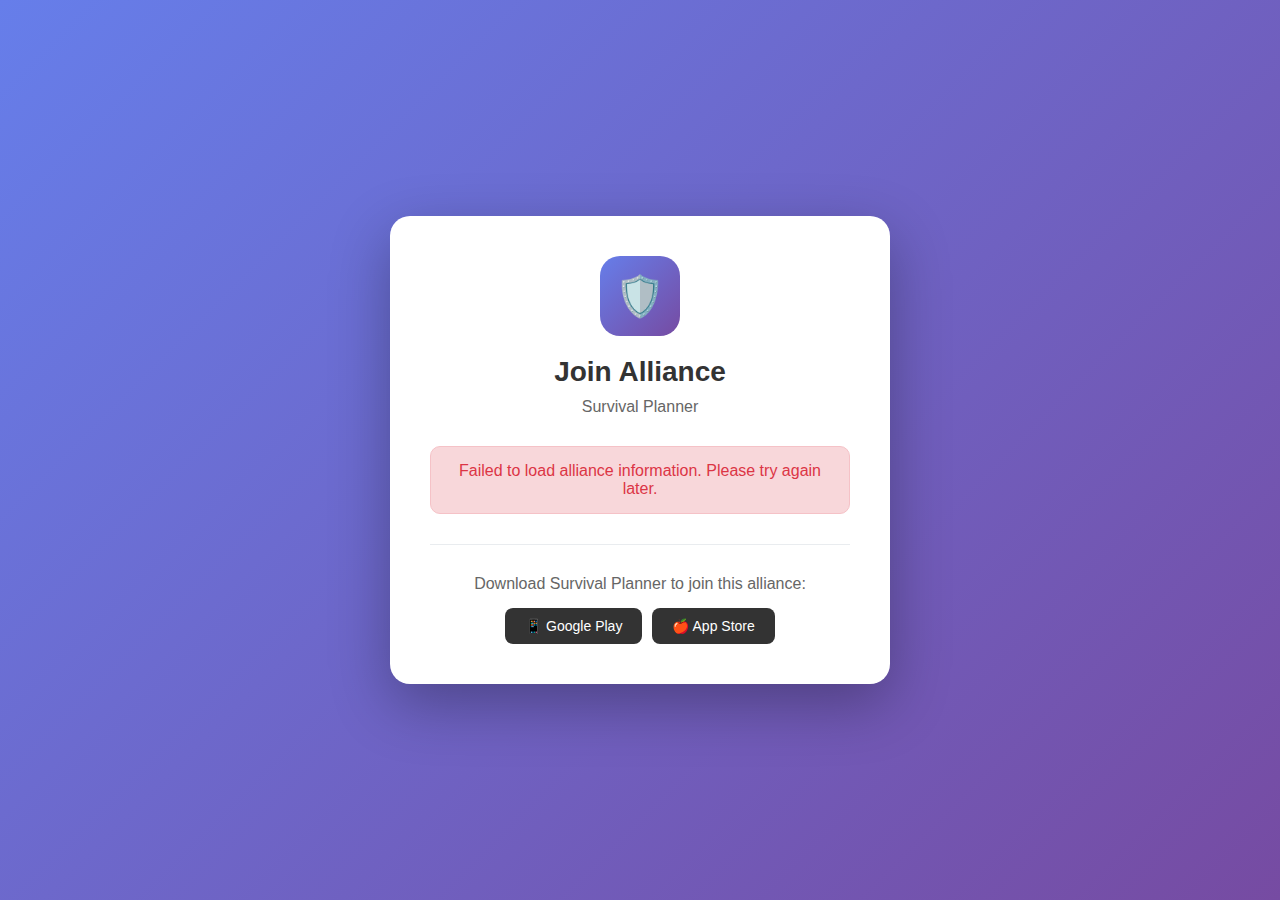
<file: alliance-invite.html>
<!DOCTYPE html>
<html lang="en">
<head>
    <meta charset="UTF-8">
    <meta name="viewport" content="width=device-width, initial-scale=1.0">
    <title>Join Alliance - Survival Planner</title>
    <style>
        * {
            margin: 0;
            padding: 0;
            box-sizing: border-box;
        }

        body {
            font-family: -apple-system, BlinkMacSystemFont, 'Segoe UI', Roboto, 'Helvetica Neue', Arial, sans-serif;
            background: linear-gradient(135deg, #667eea 0%, #764ba2 100%);
            min-height: 100vh;
            display: flex;
            align-items: center;
            justify-content: center;
            padding: 20px;
        }

        .container {
            background: white;
            border-radius: 20px;
            box-shadow: 0 20px 60px rgba(0, 0, 0, 0.3);
            max-width: 500px;
            width: 100%;
            padding: 40px;
            text-align: center;
        }

        .logo {
            width: 80px;
            height: 80px;
            background: linear-gradient(135deg, #667eea 0%, #764ba2 100%);
            border-radius: 20px;
            margin: 0 auto 20px;
            display: flex;
            align-items: center;
            justify-content: center;
            font-size: 40px;
        }

        h1 {
            color: #333;
            font-size: 28px;
            margin-bottom: 10px;
        }

        .subtitle {
            color: #666;
            font-size: 16px;
            margin-bottom: 30px;
        }

        .alliance-card {
            background: #f8f9fa;
            border-radius: 15px;
            padding: 30px;
            margin: 20px 0;
            border: 2px solid #e9ecef;
        }

        .alliance-avatar {
            width: 100px;
            height: 100px;
            border-radius: 50%;
            margin: 0 auto 20px;
            background: #e9ecef;
            display: flex;
            align-items: center;
            justify-content: center;
            font-size: 48px;
            color: #667eea;
        }

        .alliance-name {
            font-size: 24px;
            font-weight: bold;
            color: #333;
            margin-bottom: 10px;
        }

        .alliance-info {
            color: #666;
            font-size: 14px;
            margin: 5px 0;
        }

        .alliance-description {
            color: #555;
            font-size: 15px;
            margin-top: 15px;
            line-height: 1.5;
        }

        .btn {
            display: inline-block;
            background: linear-gradient(135deg, #667eea 0%, #764ba2 100%);
            color: white;
            text-decoration: none;
            padding: 15px 40px;
            border-radius: 30px;
            font-size: 16px;
            font-weight: 600;
            margin-top: 20px;
            transition: transform 0.2s, box-shadow 0.2s;
            border: none;
            cursor: pointer;
        }

        .btn:hover {
            transform: translateY(-2px);
            box-shadow: 0 10px 20px rgba(102, 126, 234, 0.4);
        }

        .btn-secondary {
            background: #6c757d;
            margin-left: 10px;
        }

        .error {
            color: #dc3545;
            background: #f8d7da;
            border: 1px solid #f5c2c7;
            padding: 15px;
            border-radius: 10px;
            margin: 20px 0;
        }

        .loading {
            color: #666;
            font-size: 16px;
            margin: 30px 0;
        }

        .spinner {
            border: 3px solid #f3f3f3;
            border-top: 3px solid #667eea;
            border-radius: 50%;
            width: 40px;
            height: 40px;
            animation: spin 1s linear infinite;
            margin: 20px auto;
        }

        @keyframes spin {
            0% { transform: rotate(0deg); }
            100% { transform: rotate(360deg); }
        }

        .badge {
            display: inline-block;
            padding: 5px 12px;
            background: #667eea;
            color: white;
            border-radius: 20px;
            font-size: 12px;
            margin: 0 5px;
        }

        .app-links {
            margin-top: 30px;
            padding-top: 30px;
            border-top: 1px solid #e9ecef;
        }

        .app-links p {
            color: #666;
            margin-bottom: 15px;
        }

        .store-buttons {
            display: flex;
            gap: 10px;
            justify-content: center;
            flex-wrap: wrap;
        }

        .store-btn {
            display: inline-block;
            padding: 10px 20px;
            background: #333;
            color: white;
            text-decoration: none;
            border-radius: 8px;
            font-size: 14px;
            transition: background 0.2s;
        }

        .store-btn:hover {
            background: #555;
        }

        @media (max-width: 600px) {
            .container {
                padding: 30px 20px;
            }

            h1 {
                font-size: 24px;
            }

            .btn {
                width: 100%;
                margin: 10px 0;
            }

            .btn-secondary {
                margin-left: 0;
            }
        }
    </style>
</head>
<body>
    <div class="container">
        <div class="logo">🛡️</div>
        <h1>Join Alliance</h1>
        <p class="subtitle">Survival Planner</p>

        <div id="loading" class="loading">
            <div class="spinner"></div>
            <p>Loading alliance information...</p>
        </div>

        <div id="error" style="display: none;"></div>
        <div id="alliance-info" style="display: none;"></div>

        <div class="app-links" id="app-links" style="display: none;">
            <p>Download Survival Planner to join this alliance:</p>
            <div class="store-buttons">
                <a href="javascript:void(0)" onclick="openInApp()" class="store-btn">
                    📱 Google Play
                </a>
                <a href="javascript:void(0)" onclick="openInApp()" class="store-btn">
                    🍎 App Store
                </a>
            </div>
        </div>
    </div>

    <script>
        // Get invite code from URL parameter or path
        const params = new URLSearchParams(window.location.search);
        let inviteCode = params.get('code'); // Try ?code= parameter first
        
        if (!inviteCode) {
            // Fall back to path if no parameter
            const path = window.location.pathname;
            inviteCode = path.substring(1); // Remove leading slash
        }

        // Your Supabase URL and Anon Key
        const SUPABASE_URL = 'https://wdjophtkpqtpdkbcwxsq.supabase.co';
        const SUPABASE_ANON_KEY = 'eyJhbGciOiJIUzI1NiIsInR5cCI6IkpXVCJ9.eyJpc3MiOiJzdXBhYmFzZSIsInJlZiI6Indkam9waHRrcHF0cGRrYmN3eHNxIiwicm9sZSI6ImFub24iLCJpYXQiOjE3NTQ2MzAxMTYsImV4cCI6MjA3MDIwNjExNn0.FG3LnqOIJ3fwp5qMAEmYRbF8mwF1ujBiGjEj7E8HnwI';

        async function loadAllianceInfo() {
            if (!inviteCode || inviteCode === '') {
                showError('Invalid invite link. Please check your URL.');
                return;
            }

            try {
                // Call Supabase function to get alliance by invite code
                const response = await fetch(`${SUPABASE_URL}/rest/v1/rpc/get_alliance_by_invite_code`, {
                    method: 'POST',
                    headers: {
                        'Content-Type': 'application/json',
                        'apikey': SUPABASE_ANON_KEY,
                        'Authorization': `Bearer ${SUPABASE_ANON_KEY}`
                    },
                    body: JSON.stringify({ p_code: inviteCode })
                });

                const data = await response.json();

                if (!data || data.length === 0) {
                    showError('Alliance not found. This invite link may be invalid or expired.');
                    return;
                }

                const alliance = data[0];
                showAllianceInfo(alliance);

            } catch (error) {
                console.error('Error loading alliance:', error);
                showError('Failed to load alliance information. Please try again later.');
            }
        }

        function showAllianceInfo(alliance) {
            document.getElementById('loading').style.display = 'none';
            
            const allianceDiv = document.getElementById('alliance-info');
            allianceDiv.style.display = 'block';
            
            const avatarHtml = alliance.avatar_url 
                ? `<img src="${alliance.avatar_url}" alt="${alliance.name}" style="width: 100%; height: 100%; object-fit: cover; border-radius: 50%;">`
                : '🛡️';

            allianceDiv.innerHTML = `
                <div class="alliance-card">
                    <div class="alliance-avatar">${avatarHtml}</div>
                    <div class="alliance-name">${alliance.name || 'Unknown Alliance'}</div>
                    <div class="alliance-info">
                        ${alliance.state ? `<span class="badge">📍 ${alliance.state}</span>` : ''}
                        ${alliance.game ? `<span class="badge">🎮 ${alliance.game}</span>` : ''}
                        ${alliance.member_count ? `<span class="badge">👥 ${alliance.member_count} members</span>` : ''}
                    </div>
                    ${alliance.description ? `<div class="alliance-description">${alliance.description}</div>` : ''}
                </div>
                <button class="btn" onclick="openInApp()">Join Alliance</button>
                <button class="btn btn-secondary" onclick="copyInviteCode()">Copy Invite Code</button>
            `;

            document.getElementById('app-links').style.display = 'block';
        }

        function showError(message) {
            document.getElementById('loading').style.display = 'none';
            const errorDiv = document.getElementById('error');
            errorDiv.className = 'error';
            errorDiv.textContent = message;
            errorDiv.style.display = 'block';
            document.getElementById('app-links').style.display = 'block';
        }

        function openInApp() {
            // Detect if user is on iOS or Android
            const isIOS = /iPad|iPhone|iPod/.test(navigator.userAgent) && !window.MSStream;
            const isAndroid = /Android/.test(navigator.userAgent);
            
            // Deep link to app with invite code
            const deepLink = `survivalplanner://alliance/join/${inviteCode}`;
            
            // Track if page loses focus (means app opened)
            let appOpened = false;
            const startTime = Date.now();
            
            // Listen for page visibility change
            const visibilityChange = () => {
                if (document.hidden) {
                    appOpened = true;
                }
            };
            
            document.addEventListener('visibilitychange', visibilityChange);
            
            // Try to open the app
            window.location.href = deepLink;
            
            // Check after delay if app didn't open
            setTimeout(() => {
                document.removeEventListener('visibilitychange', visibilityChange);
                
                // If page is still visible and very little time passed, app probably didn't open
                if (!appOpened && !document.hidden) {
                    if (isIOS) {
                        window.location.href = 'https://apps.apple.com/us/app/survival-planner/id6749657629';
                    } else if (isAndroid) {
                        window.location.href = 'https://play.google.com/store/apps/details?id=com.maikl.survivalplanner';
                    } else {
                        alert('Please install Survival Planner from the App Store or Google Play to join this alliance.');
                    }
                }
            }, 2500);
        }

        function copyInviteCode() {
            navigator.clipboard.writeText(inviteCode).then(() => {
                alert(`Invite code "${inviteCode}" copied to clipboard!`);
            }).catch(() => {
                prompt('Copy this invite code:', inviteCode);
            });
        }

        // Load alliance info when page loads
        loadAllianceInfo();
    </script>
</body>
</html>
</file>
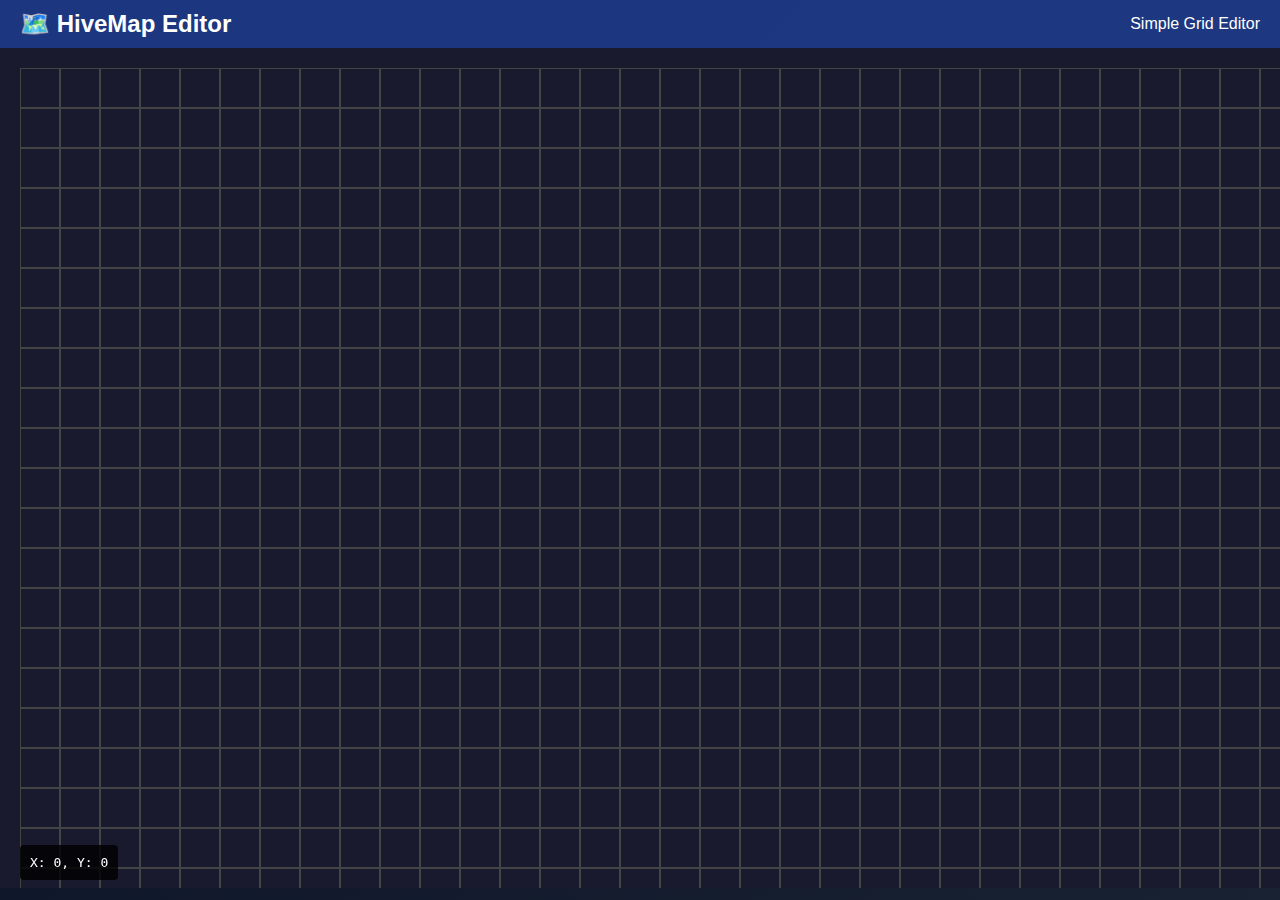
<file: simple-hivemap.html>
<!DOCTYPE html>
<html>
<head>
  <meta charset="UTF-8">
  <meta name="viewport" content="width=device-width, initial-scale=1.0">
  <title>HiveMap Editor - Simple</title>
  <style>
    body {
      margin: 0;
      padding: 0;
      font-family: Arial, sans-serif;
      background: linear-gradient(135deg, #0f172a 0%, #1f2937 100%);
      color: white;
      overflow: hidden;
    }
    
    .header {
      background: rgba(30, 58, 138, 0.9);
      padding: 10px 20px;
      display: flex;
      justify-content: space-between;
      align-items: center;
      box-shadow: 0 2px 10px rgba(0,0,0,0.3);
    }
    
    .title {
      font-size: 24px;
      font-weight: bold;
    }
    
    .grid-container {
      width: 100vw;
      height: calc(100vh - 60px);
      position: relative;
      overflow: auto;
      background: #1a1a2e;
    }
    
    .grid {
      width: 2000px;
      height: 2000px;
      background-image: 
        linear-gradient(#333 1px, transparent 1px),
        linear-gradient(90deg, #333 1px, transparent 1px);
      background-size: 40px 40px;
      position: relative;
      margin: 20px;
    }
    
    .grid-cell {
      width: 38px;
      height: 38px;
      border: 1px solid #444;
      position: absolute;
      cursor: pointer;
      transition: all 0.2s;
    }
    
    .grid-cell:hover {
      background: rgba(59, 130, 246, 0.3);
      border-color: #3b82f6;
    }
    
    .grid-cell.occupied {
      background: #ef4444;
      border-color: #dc2626;
    }
    
    .grid-cell.bear-trap {
      background: #f59e0b;
      border-color: #d97706;
    }
    
    .grid-cell.member {
      background: #10b981;
      border-color: #059669;
    }
    
    .toolbar {
      position: fixed;
      top: 70px;
      right: 20px;
      background: rgba(0,0,0,0.8);
      padding: 15px;
      border-radius: 8px;
      min-width: 200px;
    }
    
    .tool-button {
      display: block;
      width: 100%;
      padding: 10px;
      margin: 5px 0;
      background: #374151;
      color: white;
      border: none;
      border-radius: 4px;
      cursor: pointer;
      transition: background 0.2s;
    }
    
    .tool-button:hover {
      background: #4b5563;
    }
    
    .tool-button.active {
      background: #3b82f6;
    }
    
    .coordinates {
      position: fixed;
      bottom: 20px;
      left: 20px;
      background: rgba(0,0,0,0.8);
      padding: 10px;
      border-radius: 4px;
      font-family: monospace;
    }
  </style>
</head>
<body>
  <div class="header">
    <div class="title">🗺️ HiveMap Editor</div>
    <div>Simple Grid Editor</div>
  </div>
  
  <div class="toolbar">
    <button class="tool-button active" onclick="setTool('member')">👤 Place Member</button>
    <button class="tool-button" onclick="setTool('bear-trap')">🐻 Bear Trap</button>
    <button class="tool-button" onclick="setTool('occupied')">🏠 Occupied</button>
    <button class="tool-button" onclick="setTool('clear')">🧹 Clear Cell</button>
    <hr style="border-color: #555;">
    <button class="tool-button" onclick="clearAll()">🗑️ Clear All</button>
    <button class="tool-button" onclick="exportMap()">💾 Export</button>
  </div>
  
  <div class="grid-container">
    <div class="grid" id="grid"></div>
  </div>
  
  <div class="coordinates" id="coordinates">X: 0, Y: 0</div>

  <script>
    let currentTool = 'member';
    let gridData = {};
    
    function setTool(tool) {
      currentTool = tool;
      document.querySelectorAll('.tool-button').forEach(btn => {
        btn.classList.remove('active');
      });
      event.target.classList.add('active');
    }
    
    function createGrid() {
      const grid = document.getElementById('grid');
      const gridSize = 50; // 50x50 grid
      
      for (let y = 0; y < gridSize; y++) {
        for (let x = 0; x < gridSize; x++) {
          const cell = document.createElement('div');
          cell.className = 'grid-cell';
          cell.style.left = (x * 40) + 'px';
          cell.style.top = (y * 40) + 'px';
          cell.dataset.x = x;
          cell.dataset.y = y;
          
          cell.addEventListener('click', () => handleCellClick(x, y, cell));
          cell.addEventListener('mouseenter', () => updateCoordinates(x, y));
          
          grid.appendChild(cell);
        }
      }
    }
    
    function handleCellClick(x, y, cell) {
      const key = `${x},${y}`;
      
      if (currentTool === 'clear') {
        delete gridData[key];
        cell.className = 'grid-cell';
      } else {
        gridData[key] = currentTool;
        cell.className = `grid-cell ${currentTool}`;
      }
    }
    
    function updateCoordinates(x, y) {
      document.getElementById('coordinates').textContent = `X: ${x}, Y: ${y}`;
    }
    
    function clearAll() {
      if (confirm('Clear all placements?')) {
        gridData = {};
        document.querySelectorAll('.grid-cell').forEach(cell => {
          cell.className = 'grid-cell';
        });
      }
    }
    
    function exportMap() {
      const data = {
        grid: gridData,
        timestamp: new Date().toISOString(),
        size: 50
      };
      
      const blob = new Blob([JSON.stringify(data, null, 2)], {
        type: 'application/json'
      });
      
      const url = URL.createObjectURL(blob);
      const a = document.createElement('a');
      a.href = url;
      a.download = `hivemap-${Date.now()}.json`;
      document.body.appendChild(a);
      a.click();
      document.body.removeChild(a);
      URL.revokeObjectURL(url);
    }
    
    // Initialize the grid when page loads
    window.addEventListener('load', createGrid);
  </script>
</body>
</html>
</file>
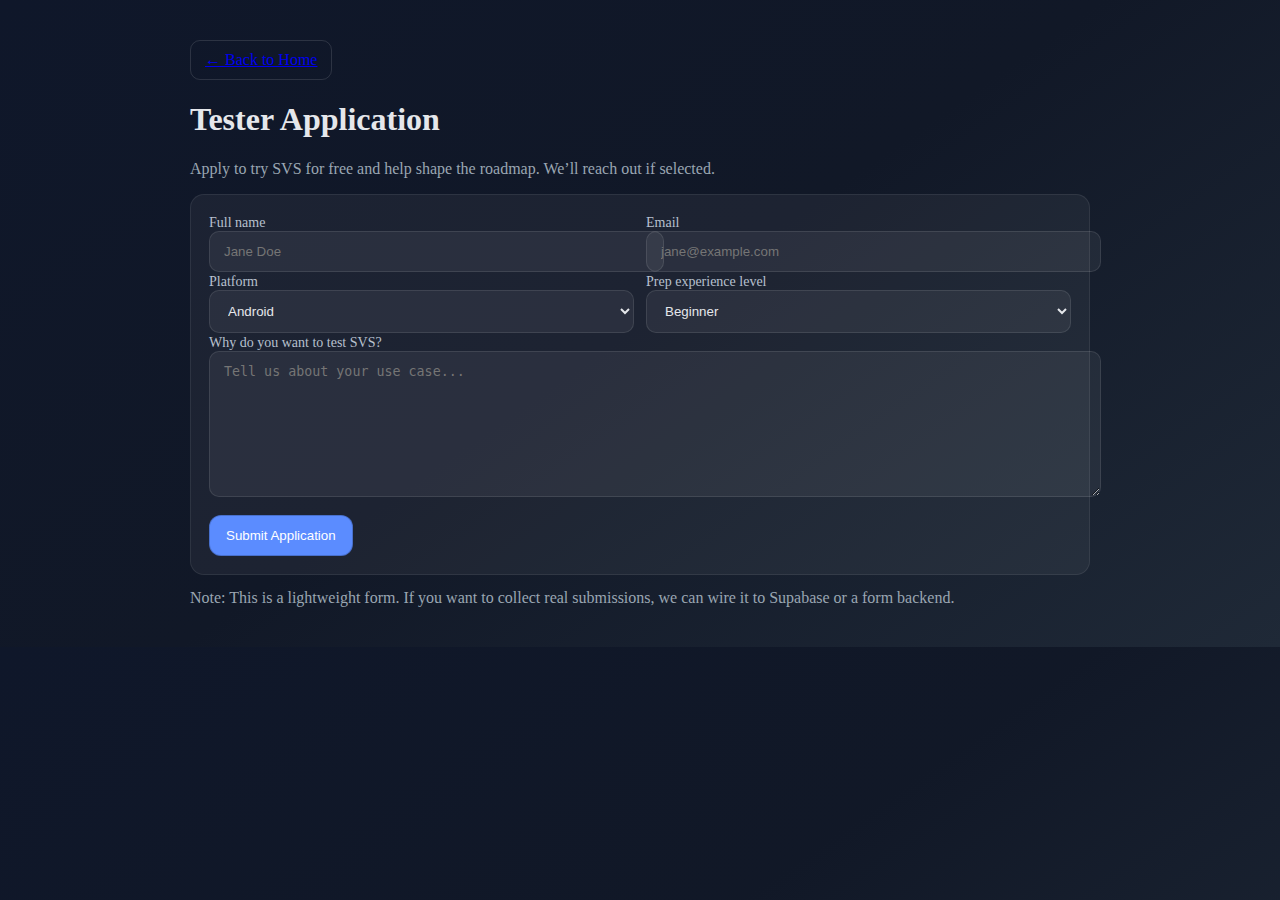
<file: testers.html>
<!DOCTYPE html>
<html lang="en">
<head>
  <meta charset="UTF-8" />
  <meta name="viewport" content="width=device-width, initial-scale=1" />
  <title>SVS Tester Application</title>
  <link rel="icon" type="image/png" href="web/assets/icon_logo.png">
  <link rel="stylesheet" href="styles.css" />
  <style>
    body{ background:linear-gradient(145deg,#0f172a 0%,#111827 50%,#1f2937 100%); color:#e5e7eb }
    .wrap{ max-width:900px; margin:40px auto; padding:0 20px }
    .card{ background:rgba(255,255,255,.05); border:1px solid rgba(255,255,255,.08); border-radius:14px; padding:18px }
    .row{ display:grid; grid-template-columns:1fr 1fr; gap:12px }
    label{ font-size:14px; color:#b7c0ce }
    input, textarea, select{ width:100%; padding:12px 14px; border-radius:10px; border:1px solid rgba(255,255,255,.1); background:rgba(255,255,255,.06); color:#e5e7eb }
    textarea{ min-height:120px }
    .submit{ margin-top:14px; padding:12px 16px; border-radius:12px; background:#5b8cff; color:white; border:1px solid rgba(0,0,0,.2) }
    a.btn{ padding:10px 14px; border:1px solid rgba(255,255,255,.12); border-radius:10px; margin-right:10px; display:inline-block }
    .muted{ color:#9aa6b2 }
  </style>
  <script>
    document.addEventListener('DOMContentLoaded',()=>{
      const form=document.getElementById('testerForm');
      form.addEventListener('submit', (e)=>{
        e.preventDefault();
        const data=Object.fromEntries(new FormData(form).entries());
        console.log('Tester application submitted', data);
        alert('Thanks! Your tester application has been received.');
        form.reset();
      });
    });
  </script>
</head>
<body>
  <div class="wrap">
    <p><a class="btn" href="index.html">← Back to Home</a></p>
    <h1>Tester Application</h1>
    <p class="muted">Apply to try SVS for free and help shape the roadmap. We’ll reach out if selected.</p>

    <form id="testerForm" class="card">
      <div class="row">
        <div>
          <label for="name">Full name</label>
          <input id="name" name="name" placeholder="Jane Doe" required />
        </div>
        <div>
          <label for="email">Email</label>
          <input id="email" type="email" name="email" placeholder="jane@example.com" required />
        </div>
      </div>
      <div class="row">
        <div>
          <label for="platform">Platform</label>
          <select id="platform" name="platform" required>
            <option value="Android">Android</option>
            <option value="iOS">iOS</option>
            <option value="Both">Both</option>
          </select>
        </div>
        <div>
          <label for="experience">Prep experience level</label>
          <select id="experience" name="experience" required>
            <option value="Beginner">Beginner</option>
            <option value="Intermediate">Intermediate</option>
            <option value="Advanced">Advanced</option>
          </select>
        </div>
      </div>
      <div>
        <label for="notes">Why do you want to test SVS?</label>
        <textarea id="notes" name="notes" placeholder="Tell us about your use case..."></textarea>
      </div>
      <button class="submit" type="submit">Submit Application</button>
    </form>

    <p class="muted" style="margin-top:14px">Note: This is a lightweight form. If you want to collect real submissions, we can wire it to Supabase or a form backend.</p>
  </div>
</body>
</html>
</file>
<file: styles.css>
/* Deprecated countdown and notify styles removed for live launch */
</file>
